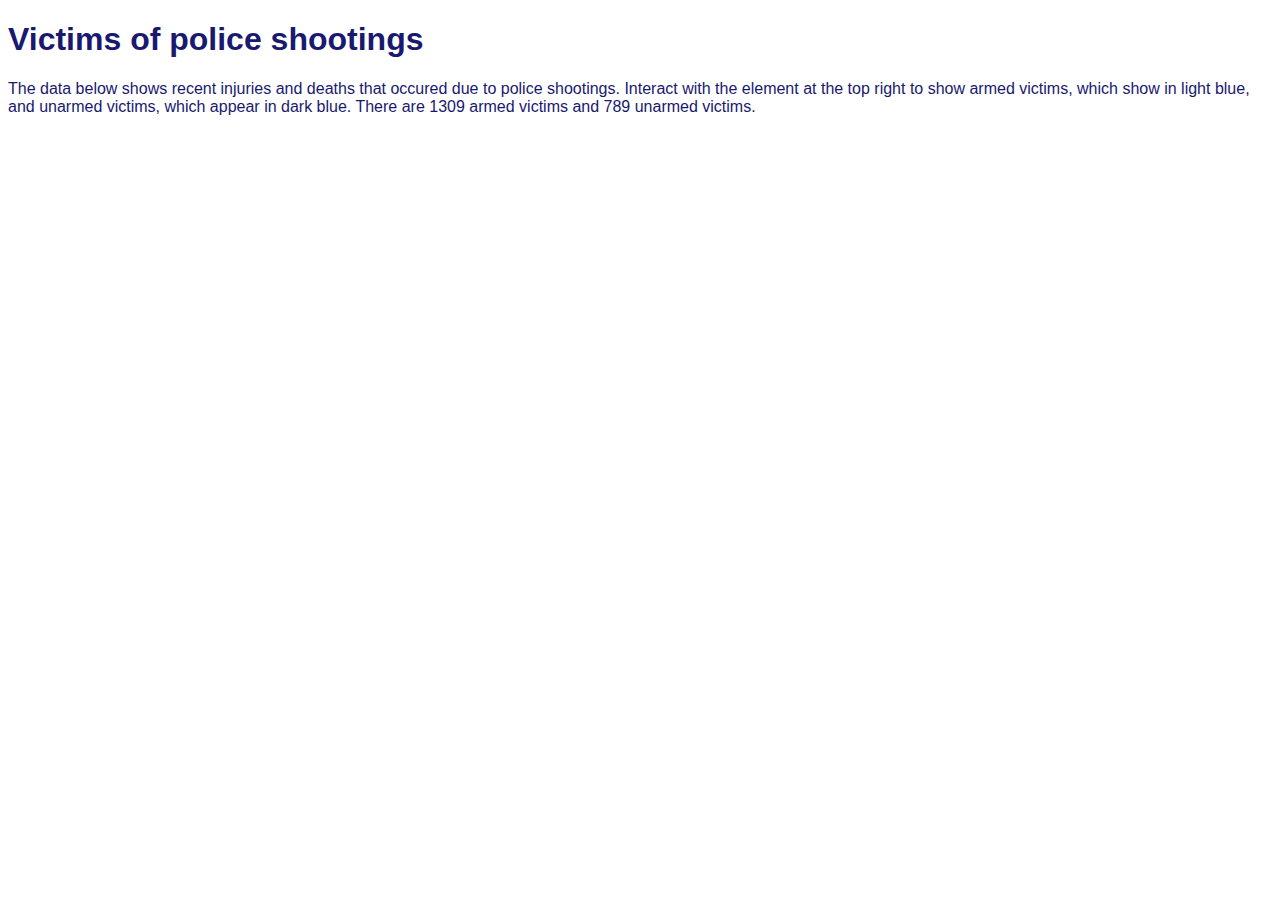
<file: shooting-map/index.html>
<!DOCTYPE html>
<html lang="en">
<head>
    <meta charset="utf-8">

    <!-- viewport declaration for mobile devices -->
    <meta name="viewport" content="width=device-width, initial-scale=1.0">

    <!-- page information -->
    <meta name="description" content="...page description...">
    <meta name="author" content="...your name...">
    <title>Police Shootings</title>

    <!-- Leaflet stylesheet -->
    <link rel="stylesheet" href="http://cdn.leafletjs.com/leaflet-0.7.5/leaflet.css" />
    

    <!-- your stylesheet -->
    <link rel="stylesheet" href="css/main.css"/>

    <!-- page icon -->
    <link rel="icon" href="img/page-icon.png"/>
    
</head>
    
    
<body>
    <div id="info">
        <h1>
            Victims of police shootings
        </h1>
        <p>
        The data below shows recent injuries and deaths that occured due to police shootings. Interact with the element at the top right to show armed victims, which show in light blue, and unarmed victims, which appear in dark blue. There are 1309 armed victims and 789 unarmed victims.
        </p>
    </div>

    <!-- map container -->
    <div id="map"></div>

    <!-- MORE HTML GOES HERE -->

    <!-- jQuery library -->
    <script src="http://code.jquery.com/jquery-2.1.4.min.js"></script>

    <!-- Leaflet library -->
    <script src="http://cdn.leafletjs.com/leaflet-0.7.5/leaflet.js"></script>

    <!-- your script file -->
    <script src="js/app.js"></script>
    <!-- LOAD YOUR SCRIPT FILE HERE -->
</body>
</html>
</file>
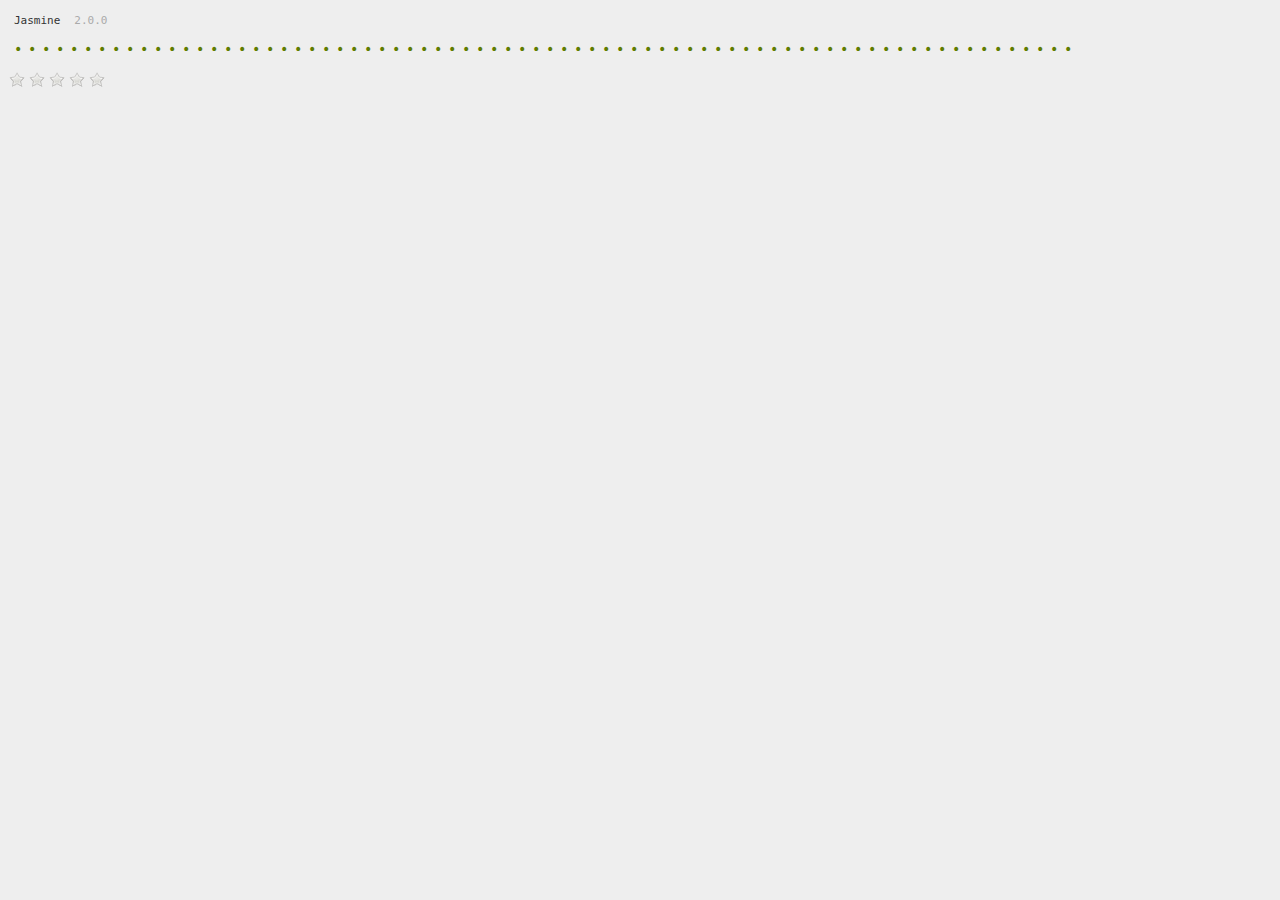
<file: reviewer/raty-2.7.0/spec/run.html>
<!DOCTYPE html>

<html>
<head>
  <meta charset="utf-8">
  <title>http://wbotelhos.com/labs</title>

  <!-- jquery -->
  <script src="../vendor/jquery.js"></script>

  <!-- jasmine -->
  <link rel="stylesheet" href="lib/jasmine.css">

  <script src="lib/jasmine.js"></script>
  <script src="lib/jasmine-html.js"></script>
  <script src="lib/boot.js"></script>

  <!-- plugins -->
  <script src="lib/jasmine-jquery.js"></script>

  <!-- libs -->
  <script src="../lib/jquery.raty.js"></script>

  <!-- helpers -->
  <script src="lib/helper.js"></script>

  <!-- specs -->
  <script src="options_spec.js"></script>

  <script src="cancel_spec.js"></script>
  <script src="cancelhint_spec.js"></script>
  <script src="cancelon_spec.js"></script>
  <script src="cancelplace_spec.js"></script>
  <script src="click_spec.js"></script>
  <script src="common_spec.js"></script>
  <script src="fn_cancel_spec.js"></script>
  <script src="fn_move_spec.js"></script>
  <script src="fn_readonly_spec.js"></script>
  <script src="fn_set_spec.js"></script>
  <script src="fn_setscore_spec.js"></script>
  <script src="getfirstdecimal_spec.js"></script>
  <script src="half_spec.js"></script>
  <script src="hints_spec.js"></script>
  <script src="mouseout_spec.js"></script>
  <script src="mouseover_spec.js"></script>
  <script src="number_spec.js"></script>
  <script src="numbermax_spec.js"></script>
  <script src="path_spec.js"></script>
  <script src="precision_spec.js"></script>
  <script src="readonly_spec.js"></script>
  <script src="score_spec.js"></script>
  <script src="scorename_spec.js"></script>
  <script src="staroff_spec.js"></script>
  <script src="staron_spec.js"></script>
  <script src="stars_spec.js"></script>
  <script src="startype_spec.js"></script>
  <script src="target_spec.js"></script>
  <script src="targettype_spec.js"></script>

  <script src="spec.js"></script>
</head>
<body></body>
</html>
</file>
<file: shooting-map/css/main.css>
/* add your CSS rules here */
#map { 
    height: 600px;
}

/* header and paragraph at top of page*/
#info {
    font-family: "Helvetica-Neue", sans-serif;
    color: midnightblue;
}

/* header */
#info.h1 {
    text-align: center;
}
</file>
<file: reviewer/raty-2.7.0/spec/lib/jasmine.css>
body { background-color: #eeeeee; padding: 0; margin: 5px; overflow-y: scroll; }

.html-reporter { font-size: 11px; font-family: Monaco, "Lucida Console", monospace; line-height: 14px; color: #333333; }
.html-reporter a { text-decoration: none; }
.html-reporter a:hover { text-decoration: underline; }
.html-reporter p, .html-reporter h1, .html-reporter h2, .html-reporter h3, .html-reporter h4, .html-reporter h5, .html-reporter h6 { margin: 0; line-height: 14px; }
.html-reporter .banner, .html-reporter .symbol-summary, .html-reporter .summary, .html-reporter .result-message, .html-reporter .spec .description, .html-reporter .spec-detail .description, .html-reporter .alert .bar, .html-reporter .stack-trace { padding-left: 9px; padding-right: 9px; }
.html-reporter .banner .version { margin-left: 14px; }
.html-reporter #jasmine_content { position: fixed; right: 100%; }
.html-reporter .version { color: #aaaaaa; }
.html-reporter .banner { margin-top: 14px; }
.html-reporter .duration { color: #aaaaaa; float: right; }
.html-reporter .symbol-summary { overflow: hidden; *zoom: 1; margin: 14px 0; }
.html-reporter .symbol-summary li { display: inline-block; height: 8px; width: 14px; font-size: 16px; }
.html-reporter .symbol-summary li.passed { font-size: 14px; }
.html-reporter .symbol-summary li.passed:before { color: #5e7d00; content: "\02022"; }
.html-reporter .symbol-summary li.failed { line-height: 9px; }
.html-reporter .symbol-summary li.failed:before { color: #b03911; content: "x"; font-weight: bold; margin-left: -1px; }
.html-reporter .symbol-summary li.disabled { font-size: 14px; }
.html-reporter .symbol-summary li.disabled:before { color: #bababa; content: "\02022"; }
.html-reporter .symbol-summary li.pending { line-height: 17px; }
.html-reporter .symbol-summary li.pending:before { color: #ba9d37; content: "*"; }
.html-reporter .exceptions { color: #fff; float: right; margin-top: 5px; margin-right: 5px; }
.html-reporter .bar { line-height: 28px; font-size: 14px; display: block; color: #eee; }
.html-reporter .bar.failed { background-color: #b03911; }
.html-reporter .bar.passed { background-color: #a6b779; }
.html-reporter .bar.skipped { background-color: #bababa; }
.html-reporter .bar.menu { background-color: #fff; color: #aaaaaa; }
.html-reporter .bar.menu a { color: #333333; }
.html-reporter .bar a { color: white; }
.html-reporter.spec-list .bar.menu.failure-list, .html-reporter.spec-list .results .failures { display: none; }
.html-reporter.failure-list .bar.menu.spec-list, .html-reporter.failure-list .summary { display: none; }
.html-reporter .running-alert { background-color: #666666; }
.html-reporter .results { margin-top: 14px; }
.html-reporter.showDetails .summaryMenuItem { font-weight: normal; text-decoration: inherit; }
.html-reporter.showDetails .summaryMenuItem:hover { text-decoration: underline; }
.html-reporter.showDetails .detailsMenuItem { font-weight: bold; text-decoration: underline; }
.html-reporter.showDetails .summary { display: none; }
.html-reporter.showDetails #details { display: block; }
.html-reporter .summaryMenuItem { font-weight: bold; text-decoration: underline; }
.html-reporter .summary { margin-top: 14px; }
.html-reporter .summary ul { list-style-type: none; margin-left: 14px; padding-top: 0; padding-left: 0; }
.html-reporter .summary ul.suite { margin-top: 7px; margin-bottom: 7px; }
.html-reporter .summary li.passed a { color: #5e7d00; }
.html-reporter .summary li.failed a { color: #b03911; }
.html-reporter .summary li.pending a { color: #ba9d37; }
.html-reporter .description + .suite { margin-top: 0; }
.html-reporter .suite { margin-top: 14px; }
.html-reporter .suite a { color: #333333; }
.html-reporter .failures .spec-detail { margin-bottom: 28px; }
.html-reporter .failures .spec-detail .description { background-color: #b03911; }
.html-reporter .failures .spec-detail .description a { color: white; }
.html-reporter .result-message { padding-top: 14px; color: #333333; white-space: pre; }
.html-reporter .result-message span.result { display: block; }
.html-reporter .stack-trace { margin: 5px 0 0 0; max-height: 224px; overflow: auto; line-height: 18px; color: #666666; border: 1px solid #ddd; background: white; white-space: pre; }
</file>
